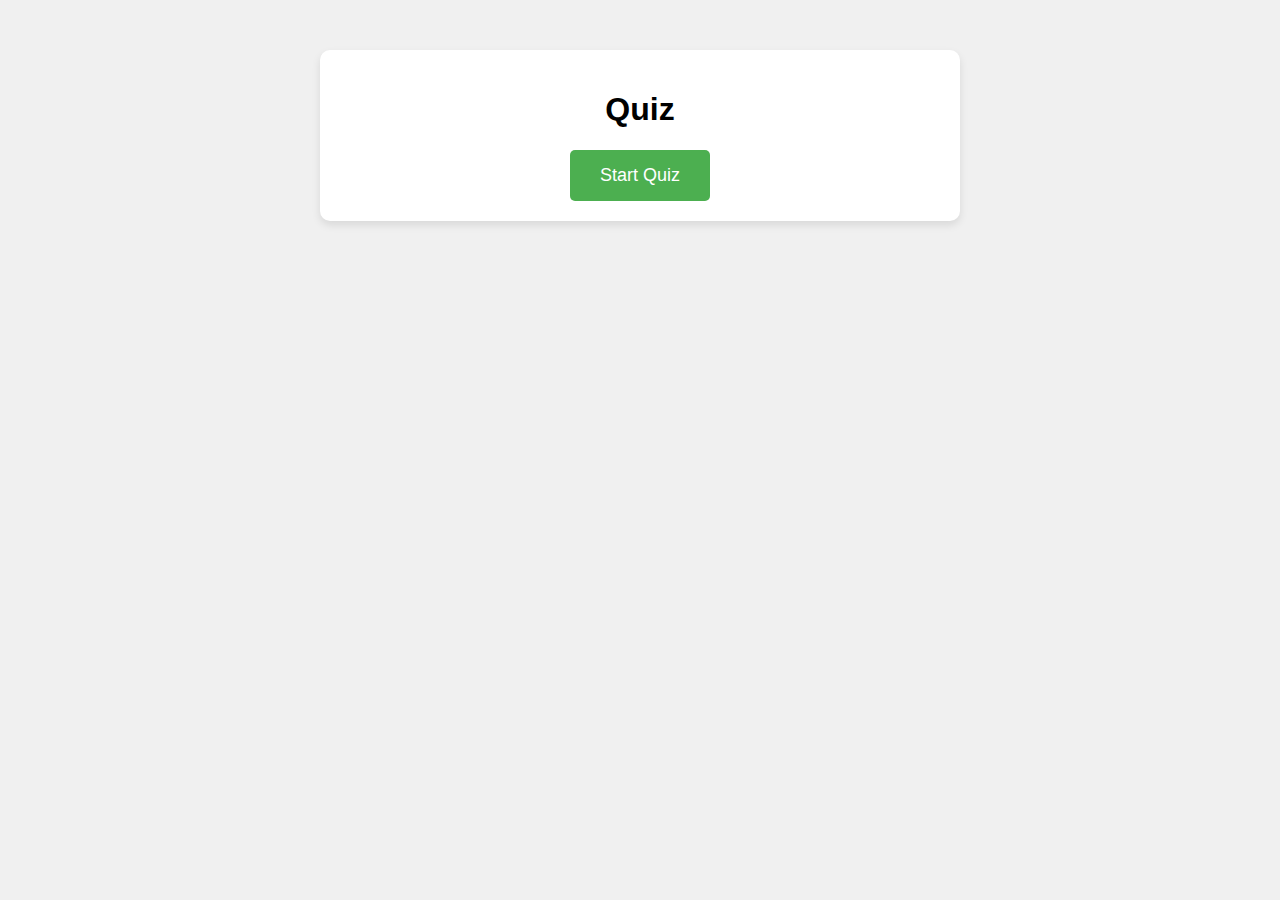
<file: lab5/quiz.html>
<!DOCTYPE html>
<html lang="en">
<head>
    <meta charset="UTF-8">
    <meta name="viewport" content="width=device-width, initial-scale=1.0">
    <title>Test</title>
    <link rel="stylesheet" href="quiz.css">
</head>
<body>
<div id="quiz-container">
    <h1>Quiz</h1>
    <div id="question"></div>
    <div id="answers"></div>
    <button id="start">Start Quiz</button>
</div>
<div id="result" style="display: none;">
    <div id="result-text"></div>
    <button class="try" id="try-again" style="display: none;">Try-again</button>
</div>
<script src="quiz.js"></script>
</body>
</html>
</file>
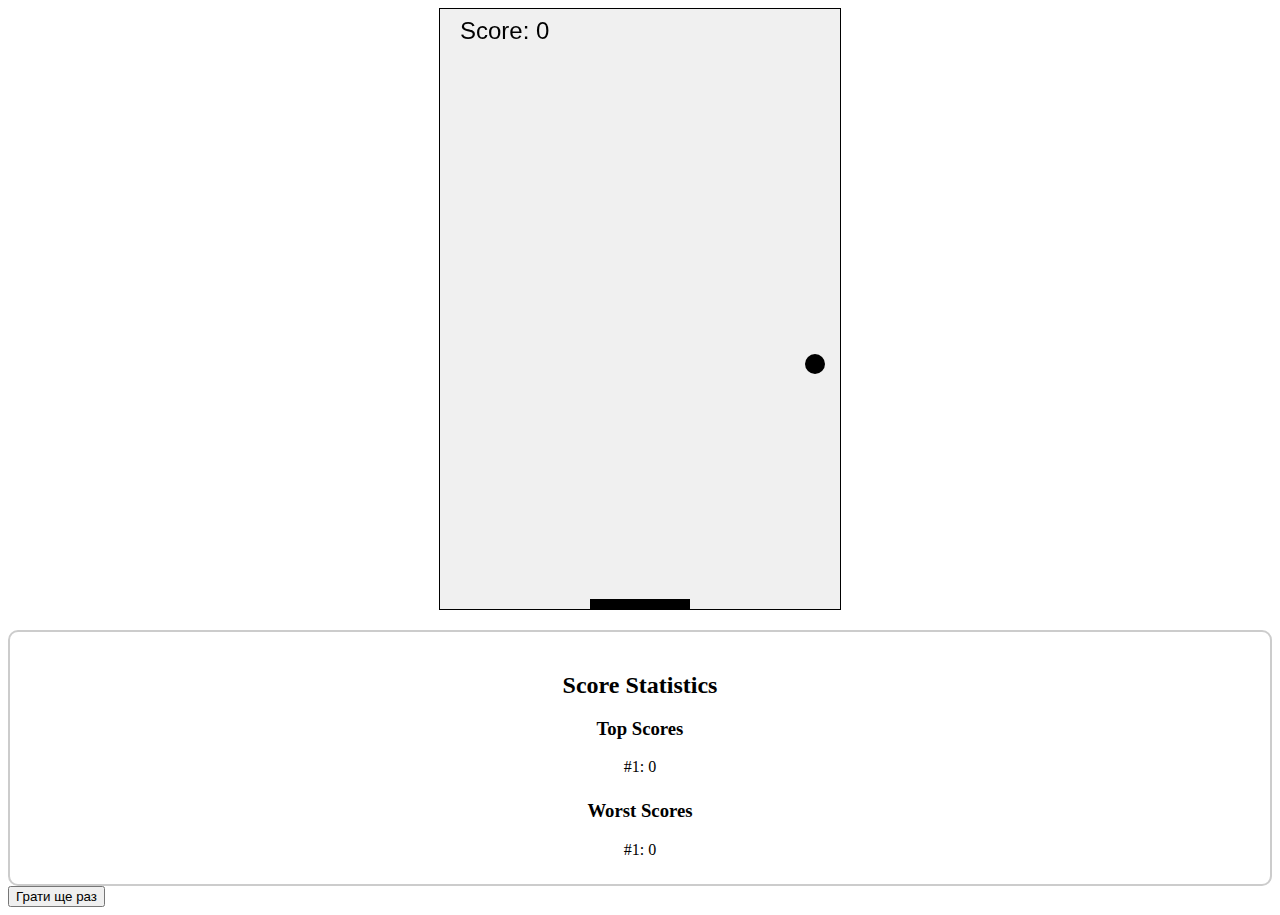
<file: lab6/game.html>
<!DOCTYPE html>
<html lang="en">
<head>
    <meta charset="UTF-8">
    <meta name="viewport" content="width=device-width, initial-scale=1.0">
    <title>Vertical Pong Game</title>
    <style>
        canvas {
            border: 1px solid #000;
            background-color: #f0f0f0;
            display: block;
            margin: 0 auto;
        }
        #scoreBlock {
            text-align: center;
            margin-top: 20px;
            border: 2px solid #ccc;
            padding: 20px;
            border-radius: 10px;
        }
        #scoreBlock h2 {
            font-size: 24px;
            margin-bottom: 15px;
        }
        #top-scores, #worst-scores {
            display: inline-block;
            margin: 0 20px;
            padding: 0;
            list-style-type: none;
        }
        #top-scores h3, #worst-scores h3 {
            font-size: 18px;
            margin-bottom: 10px;
        }
        #top-scores li, #worst-scores li {
            font-size: 16px;
            margin-bottom: 5px;
        }
    </style>
</head>
<body>
<canvas id="gameCanvas" width="400" height="600"></canvas>

<div id="scoreBlock">

    <h2>Score Statistics</h2>
    <h3>Top Scores</h3>
    <ul id="top-scores">
        <li><h3>Top Scores</h3></li>
    </ul>
    <h3>Worst Scores</h3>
    <ul id="worst-scores">
        <li><h3>Worst Scores</h3></li>
    </ul>

</div>
<button id="playAgainButton">Грати ще раз</button>


<script src="game.js"></script>
</body>
</html>
</file>
<file: lab5/quiz.css>
body {
    font-family: Arial, sans-serif;
    background-color: #f0f0f0;
}

#quiz-container {
    max-width: 600px;
    margin: 50px auto;
    text-align: center;
    background-color: #fff;
    padding: 20px;
    border-radius: 10px;
    box-shadow: 0 4px 8px rgba(0, 0, 0, 0.1);
}

#question {
    font-size: 24px;
    margin-bottom: 20px;
    color: #333;
}

#answers .answer {
    display: block;
    margin: 10px auto;
    padding: 15px 30px;
    width: 100%;
    font-size: 18px;
    cursor: pointer;
    border: none;
    background-color: #4CAF50;
    color: white;
    border-radius: 5px;
    transition: background-color 0.3s ease;
}

#answers .answer:hover {
    background-color: #45a049;
}

#start, #submit {
    background-color: #4CAF50;
    color: white;
    border: none;
    padding: 15px 30px;
    font-size: 18px;
    margin-top: 20px;
    cursor: pointer;
    display: inline-block;
    width: auto;
    margin-left: auto;
    margin-right: auto;
    border-radius: 5px;
    transition: background-color 0.3s ease;
}

#start:hover, #submit:hover {
    background-color: #45a049;
}

#result {
    font-size: 48px;
    font-family: 'Arial Black', sans-serif;
    color: #ffffff;
    text-align: center;
    width: 20%;
    padding: 20px;
    background-color: #3399FF;
    border: 2px solid #3399FF;
    border-radius: 15px;
    box-sizing: border-box;
    margin: auto;
    display: block;
    position: absolute;
    top: 50%;
    left: 50%;
    transform: translate(-50%, -50%);
}
.try{
    margin: auto;
    margin-top: 1rem ;
    background-color: #3399FF;
    border: 2px solid #3399FF;
    font-size: 22px;
    font-weight: bold;
    text-decoration-line: underline;
    color: gray;
}
</file>
